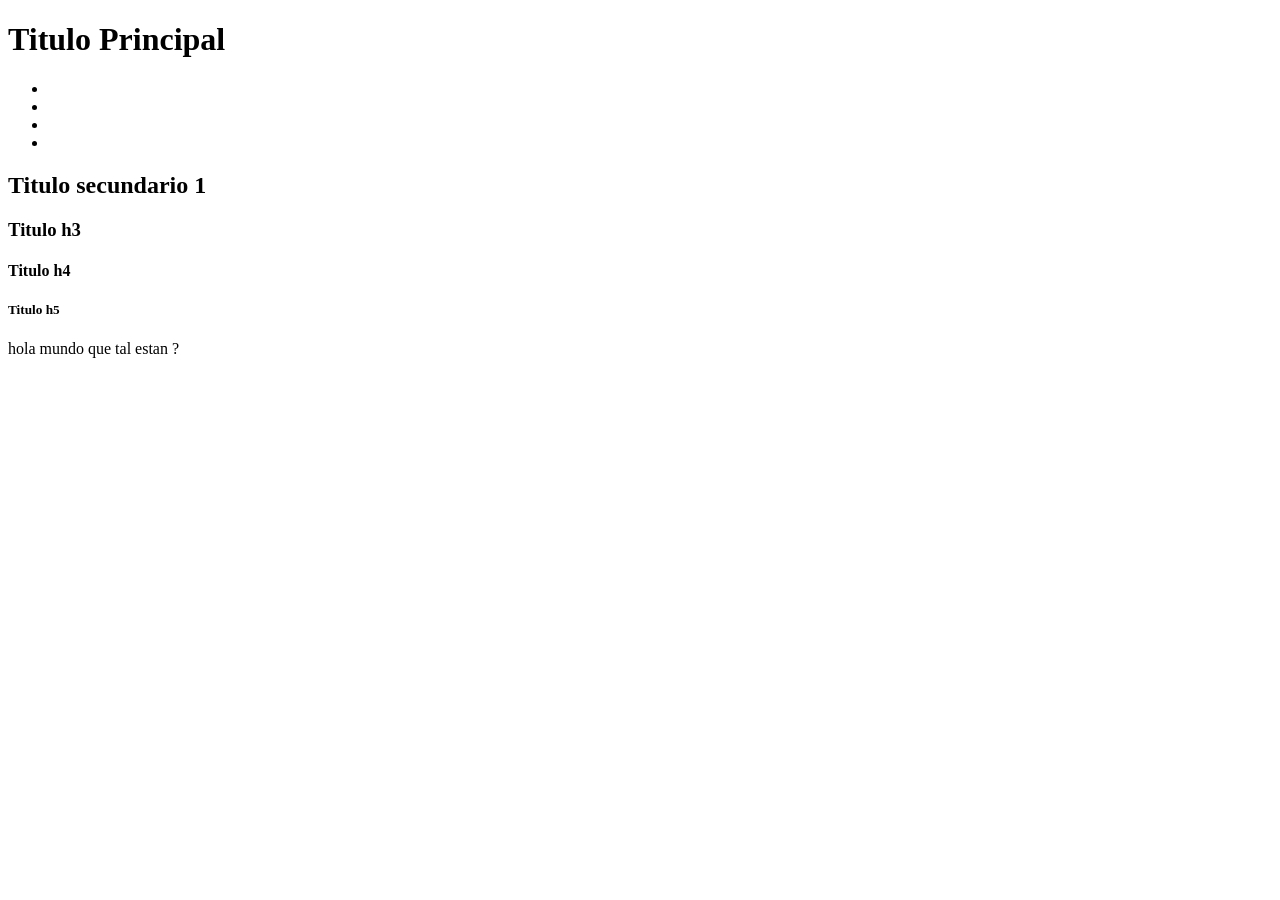
<file: Ejercicio 2/index.html>
<!-- Se indica la version de html5-->
<!DOCTYPE html>
<html lang="en">
    <head>
        <meta charset="UTF-8">
        <title>Document</title>
        <!--
            enlazar archivos css
            enlazar archivos js

            añadir fuentes externas
            metadatos (keywords, descriptions, robots, author, owner)

        -->
    </head>
    <body>
        <header>

            <!-- 
                Logotipo
                nombre -> h1
                nav
                banner
            -->


            <!-- Es importante que la etiqueta h1 este
                en el header por que ayuda al posicionamiento
                gracias al SEO de Google
            -->
            <h1>Titulo Principal</h1>
            <nav>
                <ul>
                    <li></li>
                    <li></li>
                    <li></li>
                    <li></li>
                </ul>
            </nav>

        </header>
        
        <!--
          Titulos de varios tipos y tamaños
         -->
        <h2>Titulo secundario 1</h2>
        <h3>Titulo h3</h3>
        <h4>Titulo h4</h4>
        <h5>Titulo h5</h5>

        <section>

        </section>
        <footer>

        </footer>

        <p id="primer" class="grande">
            hola mundo que tal estan ?
        </p>

    </body>
</html>
</file>
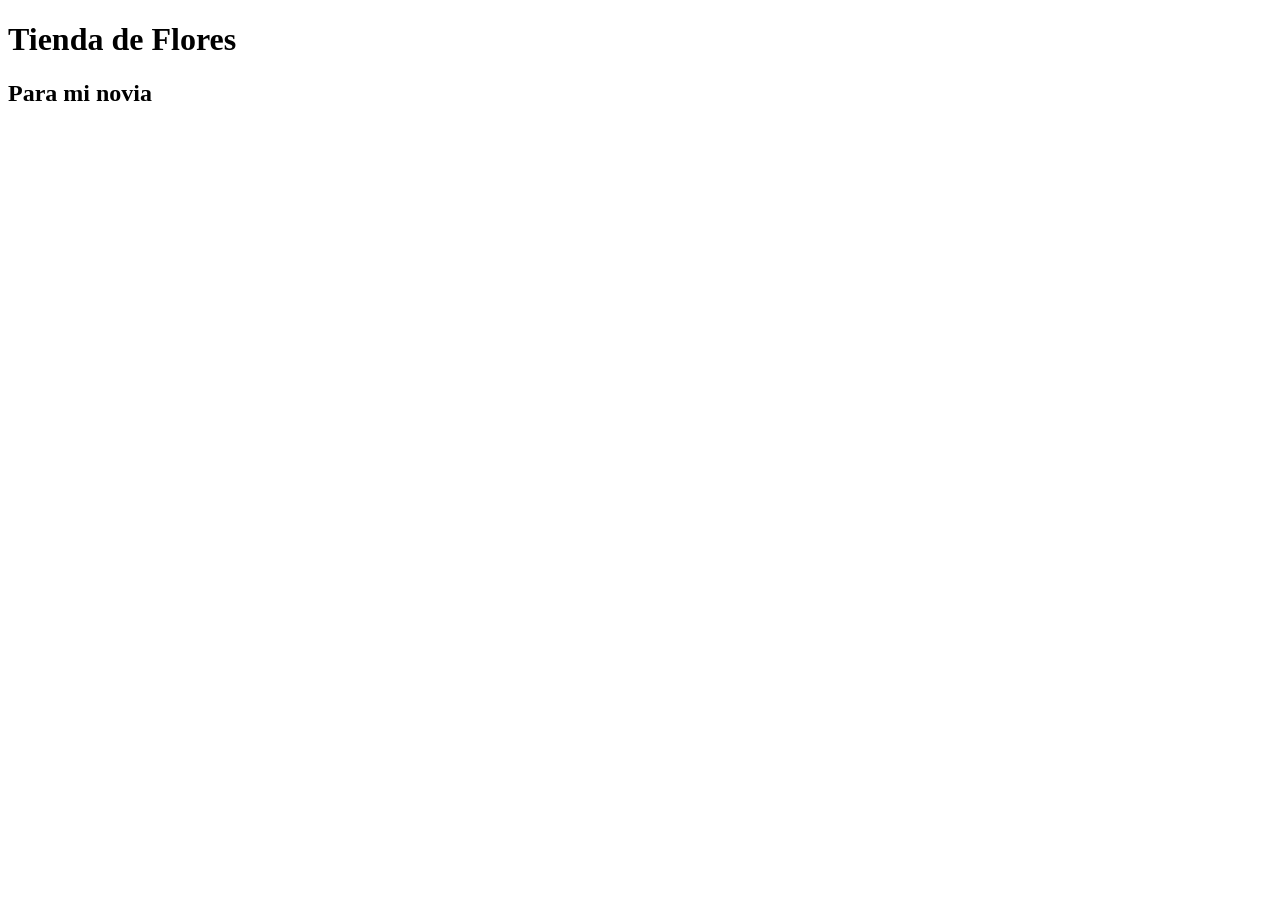
<file: Ejercicio 2/12 - hcgroup.html>
<!DOCTYPE html>
<html lang="es-MX">
<head>
    <meta charset="UTF-8">
    <title>Uso de HCGroup</title>
</head>
<body>
    <header>
        <hgroup>
            <h1>Tienda de Flores</h1>
            <h2>Para mi novia</h2>
        </hgroup>
    </header>
            
</body>
</html>
</file>
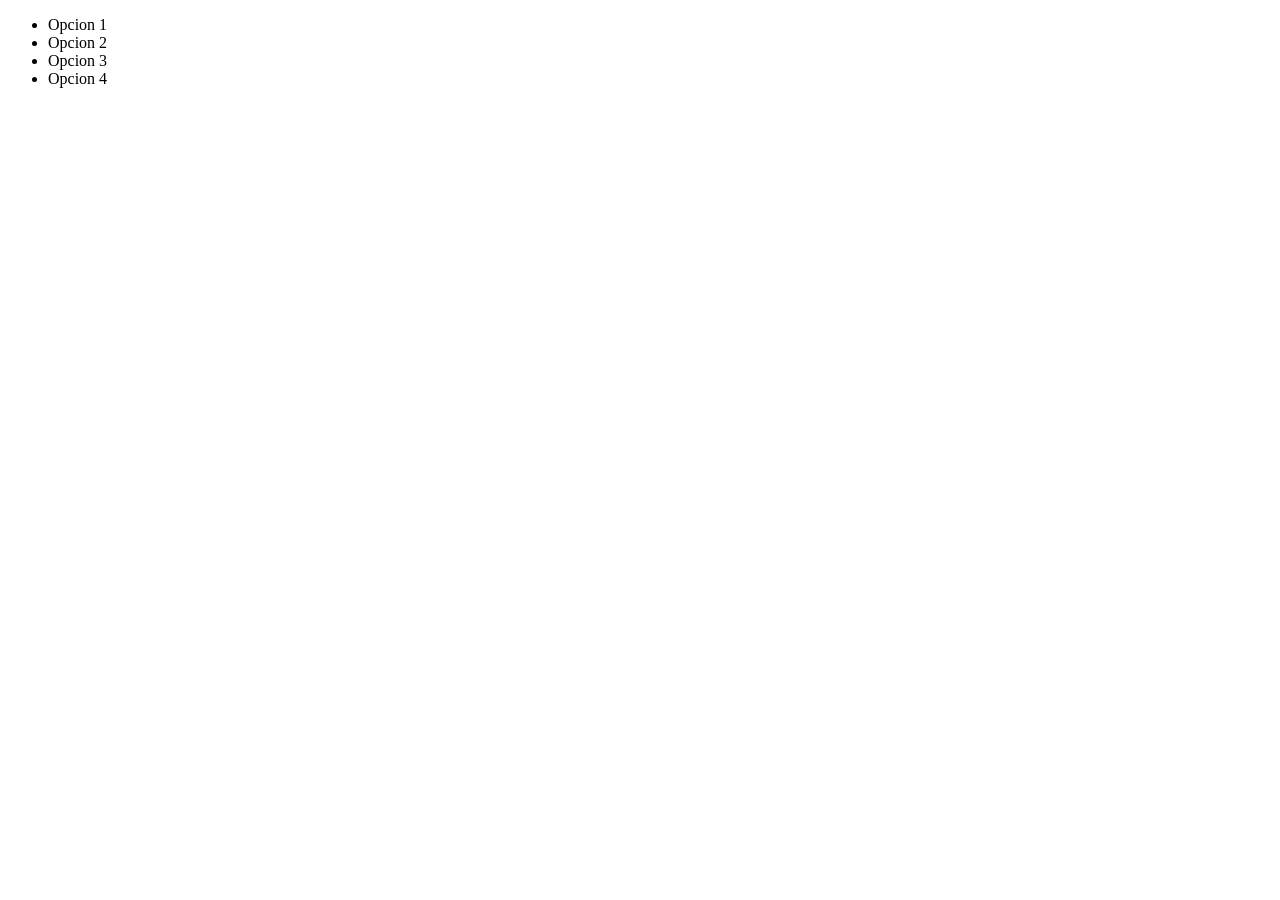
<file: Ejercicio 2/13 - menu de navegacion.html>
<!DOCTYPE html>
<html lang="es-MX">
<head>
	<meta charset="UTF-8">
	<title>Menú de Navegación</title>
</head>
<body>
	<header>
		<!-- Se agrega el menu de navegación -->
		<nav>
			<ul>
				<li>Opcion 1</li>
				<li>Opcion 2</li>
				<li>Opcion 3</li>
				<li>Opcion 4</li>
	    	</ul>
		</nav>
	</header>
</body>
</html>
</file>
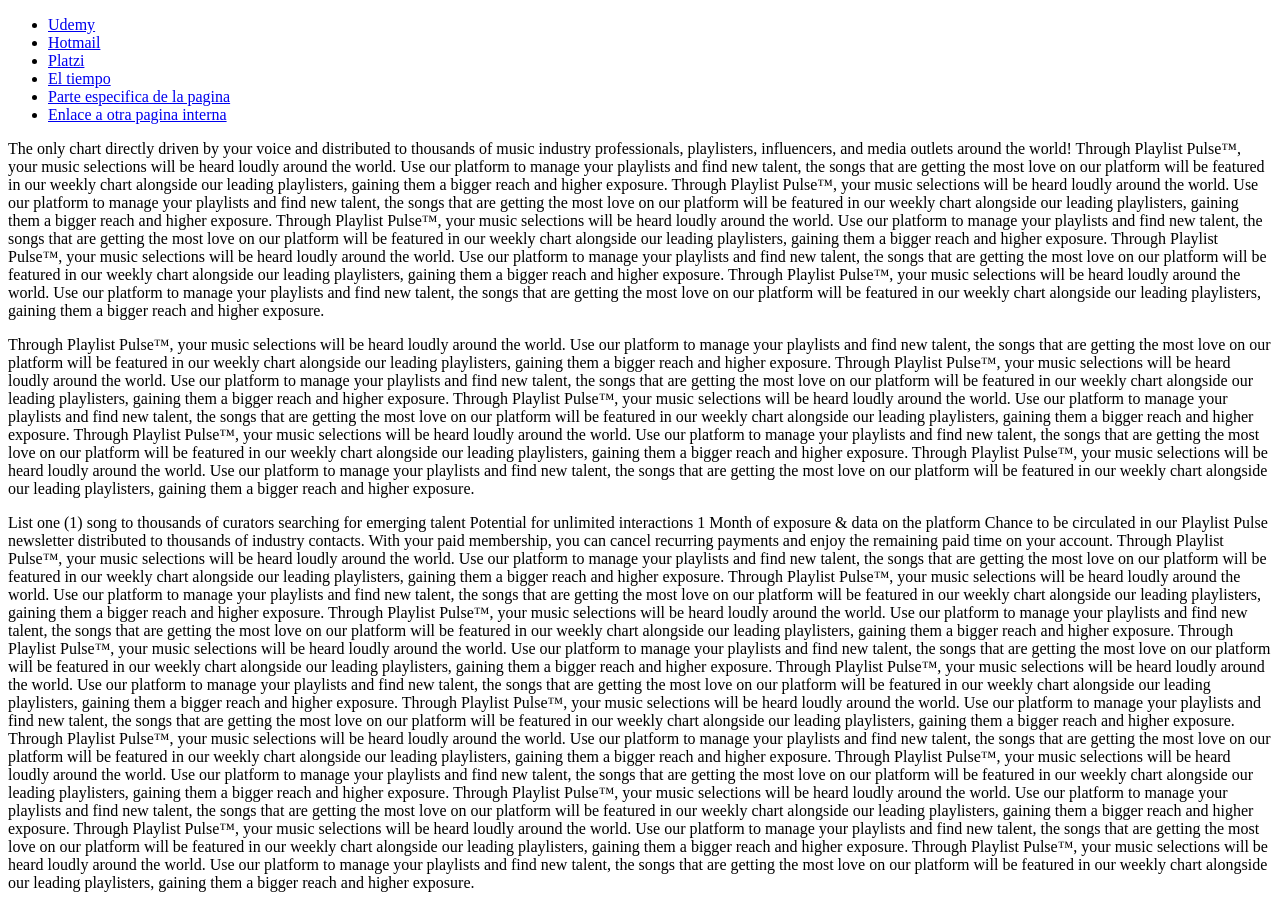
<file: Ejercicio 2/14 - enlaces.html>
<!DOCTYPE html>
<html lang="en">
<head>
	<meta charset="UTF-8">
	<title>Menu de Navegacion con enlaces</title>
</head>
<body>

	<header>
		<!-- En el header es donde agregamos el menu de navegación -->
		<nav>
			<!-- Se agregan el listado de links del menu -->
			<ul>
				<li> 
					<a href="http://www.udemy.com" target="_blank"> Udemy</a> 
				</li>
				
				<li> 
					<a href="http://www.hotmail.com" target="_blank">Hotmail </a> 
				</li>
				
				<li> 
					<a href="http://www.platzi.com" target="_blank">Platzi</a> 
				</li>
				
				<li> 
					<a href="http://tiempo.com.mx" target="_blank">El tiempo</a>
				</li>
				<li>
					<a href=#ejemplo> Parte especifica de la pagina </a>
				</li>
				<li>
					<a target="_blank" href="prueba/pagina_interna.html">Enlace a otra pagina interna</a>
				</li>
			</ul>
		</nav>
		<section> 
			<p> 
				The only chart directly driven by your voice and distributed to thousands of music industry professionals, playlisters, influencers, and media outlets around the world!
				Through Playlist Pulse™, your music selections will be heard loudly around the world. Use our platform to manage your playlists and find new talent, the songs that are getting the most love on our platform will be featured in our weekly chart alongside our leading playlisters, gaining them a bigger reach and higher exposure.
				Through Playlist Pulse™, your music selections will be heard loudly around the world. Use our platform to manage your playlists and find new talent, the songs that are getting the most love on our platform will be featured in our weekly chart alongside our leading playlisters, gaining them a bigger reach and higher exposure.
				Through Playlist Pulse™, your music selections will be heard loudly around the world. Use our platform to manage your playlists and find new talent, the songs that are getting the most love on our platform will be featured in our weekly chart alongside our leading playlisters, gaining them a bigger reach and higher exposure.
				Through Playlist Pulse™, your music selections will be heard loudly around the world. Use our platform to manage your playlists and find new talent, the songs that are getting the most love on our platform will be featured in our weekly chart alongside our leading playlisters, gaining them a bigger reach and higher exposure.
				Through Playlist Pulse™, your music selections will be heard loudly around the world. Use our platform to manage your playlists and find new talent, the songs that are getting the most love on our platform will be featured in our weekly chart alongside our leading playlisters, gaining them a bigger reach and higher exposure.
			</p> 
		</section>
				<section> 
			<p> 
				Through Playlist Pulse™, your music selections will be heard loudly around the world. Use our platform to manage your playlists and find new talent, the songs that are getting the most love on our platform will be featured in our weekly chart alongside our leading playlisters, gaining them a bigger reach and higher exposure.
				Through Playlist Pulse™, your music selections will be heard loudly around the world. Use our platform to manage your playlists and find new talent, the songs that are getting the most love on our platform will be featured in our weekly chart alongside our leading playlisters, gaining them a bigger reach and higher exposure.
				Through Playlist Pulse™, your music selections will be heard loudly around the world. Use our platform to manage your playlists and find new talent, the songs that are getting the most love on our platform will be featured in our weekly chart alongside our leading playlisters, gaining them a bigger reach and higher exposure.
				Through Playlist Pulse™, your music selections will be heard loudly around the world. Use our platform to manage your playlists and find new talent, the songs that are getting the most love on our platform will be featured in our weekly chart alongside our leading playlisters, gaining them a bigger reach and higher exposure.
				Through Playlist Pulse™, your music selections will be heard loudly around the world. Use our platform to manage your playlists and find new talent, the songs that are getting the most love on our platform will be featured in our weekly chart alongside our leading playlisters, gaining them a bigger reach and higher exposure.
			</p> 
		</section>
		<section>
			<p>
				List one (1) song to thousands of curators searching for emerging talent
				Potential for unlimited interactions
				1 Month of exposure & data on the platform
				Chance to be circulated in our Playlist Pulse newsletter distributed to thousands of industry contacts.
				With your paid membership, you can cancel recurring payments and enjoy the remaining paid time on your account.
				Through Playlist Pulse™, your music selections will be heard loudly around the world. Use our platform to manage your playlists and find new talent, the songs that are getting the most love on our platform will be featured in our weekly chart alongside our leading playlisters, gaining them a bigger reach and higher exposure.
				Through Playlist Pulse™, your music selections will be heard loudly around the world. Use our platform to manage your playlists and find new talent, the songs that are getting the most love on our platform will be featured in our weekly chart alongside our leading playlisters, gaining them a bigger reach and higher exposure.
				Through Playlist Pulse™, your music selections will be heard loudly around the world. Use our platform to manage your playlists and find new talent, the songs that are getting the most love on our platform will be featured in our weekly chart alongside our leading playlisters, gaining them a bigger reach and higher exposure.
				Through Playlist Pulse™, your music selections will be heard loudly around the world. Use our platform to manage your playlists and find new talent, the songs that are getting the most love on our platform will be featured in our weekly chart alongside our leading playlisters, gaining them a bigger reach and higher exposure.
				Through Playlist Pulse™, your music selections will be heard loudly around the world. Use our platform to manage your playlists and find new talent, the songs that are getting the most love on our platform will be featured in our weekly chart alongside our leading playlisters, gaining them a bigger reach and higher exposure.
				Through Playlist Pulse™, your music selections will be heard loudly around the world. Use our platform to manage your playlists and find new talent, the songs that are getting the most love on our platform will be featured in our weekly chart alongside our leading playlisters, gaining them a bigger reach and higher exposure.
				Through Playlist Pulse™, your music selections will be heard loudly around the world. Use our platform to manage your playlists and find new talent, the songs that are getting the most love on our platform will be featured in our weekly chart alongside our leading playlisters, gaining them a bigger reach and higher exposure.
				Through Playlist Pulse™, your music selections will be heard loudly around the world. Use our platform to manage your playlists and find new talent, the songs that are getting the most love on our platform will be featured in our weekly chart alongside our leading playlisters, gaining them a bigger reach and higher exposure.
				Through Playlist Pulse™, your music selections will be heard loudly around the world. Use our platform to manage your playlists and find new talent, the songs that are getting the most love on our platform will be featured in our weekly chart alongside our leading playlisters, gaining them a bigger reach and higher exposure.
				Through Playlist Pulse™, your music selections will be heard loudly around the world. Use our platform to manage your playlists and find new talent, the songs that are getting the most love on our platform will be featured in our weekly chart alongside our leading playlisters, gaining them a bigger reach and higher exposure.
				Through Playlist Pulse™, your music selections will be heard loudly around the world. Use our platform to manage your playlists and find new talent, the songs that are getting the most love on our platform will be featured in our weekly chart alongside our leading playlisters, gaining them a bigger reach and higher exposure.
			</p>
		</section>
		<section id="ejemplo">

		</section>

	</header>
</body>
</html>
</file>
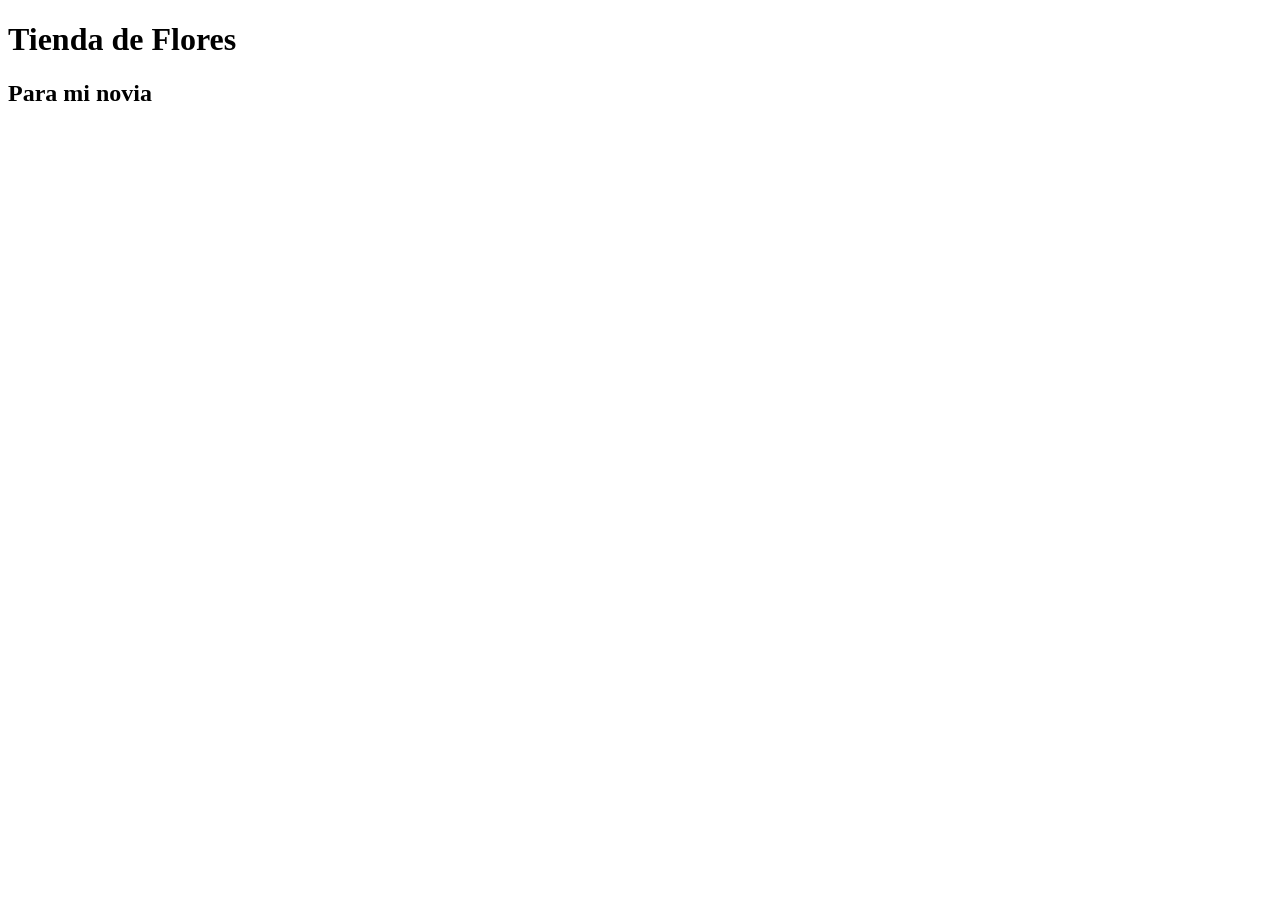
<file: Ejercicio 2/hcgroup.html>
<!DOCTYPE html>
<html language="es">
<head>
    <meta charset="UTF-8">
    <title>Uso de HCGroup</title>
</head>
<body>
    <header>
        <hgroup>
            <h1>Tienda de Flores</h1>
            <h2>Para mi novia</h2>
        </hgroup>
    </header>
            
</body>
</html>
</file>
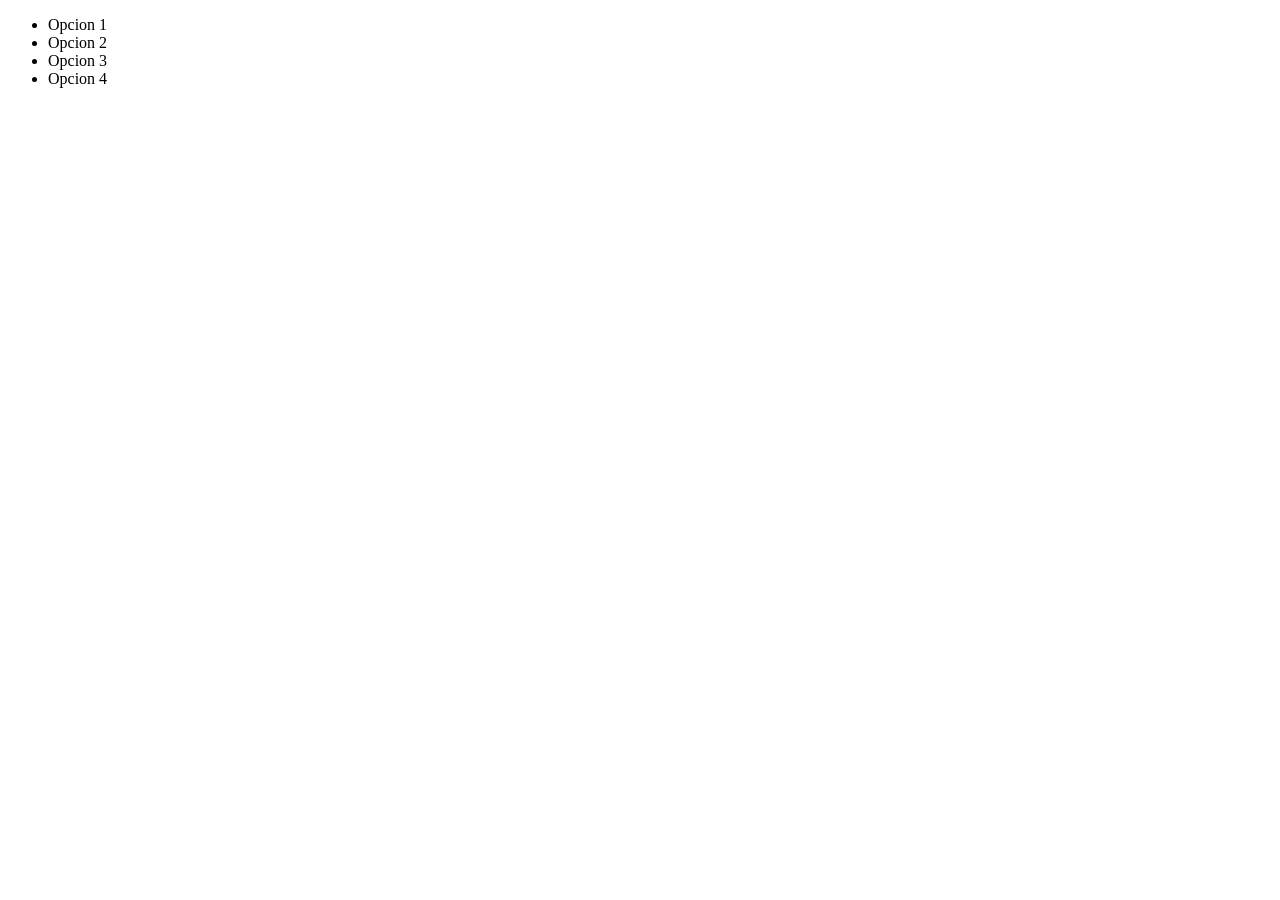
<file: Ejercicio 2/menu de navegacion.html>
<!DOCTYPE html>
<html language="es-MX">
<head>
	<meta charset="UTF-8">
	<title>Menú de Navegación</title>
</head>
<body>
	<header>
		<!-- Se agrega el menu de navegación -->
		<nav>
			<ul>
				<li>Opcion 1</li>
				<li>Opcion 2</li>
				<li>Opcion 3</li>
				<li>Opcion 4</li>
	    	</ul>
		</nav>
	</header>
</body>
</html>
</file>
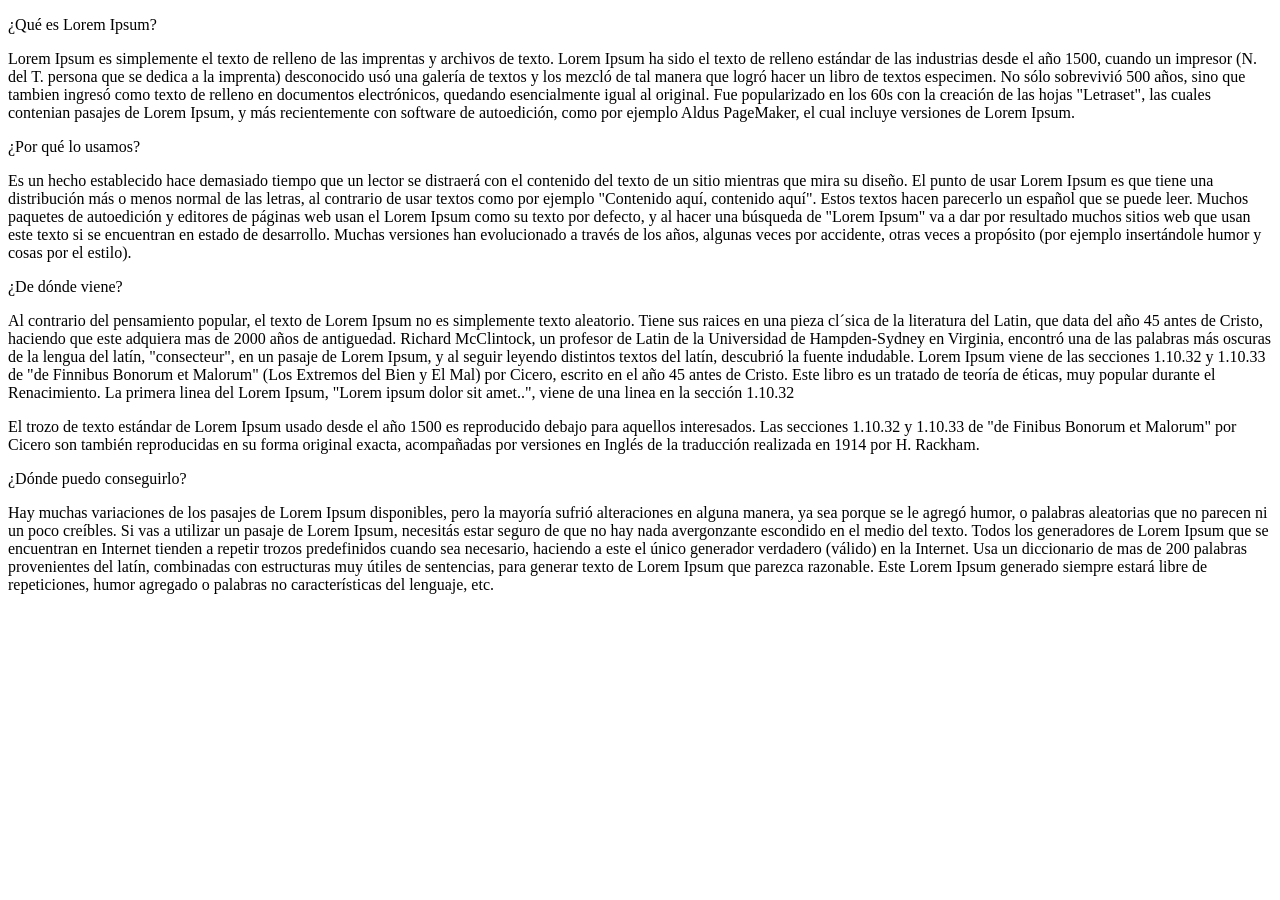
<file: Ejercicio 3/15 - p_span.html>
<!DOCTYPE html>
<html lang="es-MX">
	<head>
		<meta charset="UTF-8">
		<meta name="viewport" content="width=device-width, initial-scale=1">

		<title>Uso de parrafos y span</title>
	</head>
	<body>
		<p>¿Qué es Lorem Ipsum?</p>
		<p>
			Lorem Ipsum es simplemente el texto de relleno de las imprentas y archivos de texto. Lorem Ipsum ha sido el texto de relleno estándar de las industrias desde el año 1500, cuando un impresor (N. del T. persona que se dedica a la imprenta) desconocido usó una galería de textos y los mezcló de tal manera que logró hacer un libro de textos especimen. No sólo sobrevivió 500 años, sino que tambien ingresó como texto de relleno en documentos electrónicos, quedando esencialmente igual al original. Fue popularizado en los 60s con la creación de las hojas "Letraset", las cuales contenian pasajes de Lorem Ipsum, y más recientemente con software de autoedición, como por ejemplo Aldus PageMaker, el cual incluye versiones de Lorem Ipsum.
		</p>
		<p>¿Por qué lo usamos?</p>
		<p>		
			 Es un hecho establecido hace demasiado tiempo que un lector se distraerá con el contenido del texto de un sitio mientras que mira su diseño. El punto de usar Lorem Ipsum es que tiene una distribución más o menos normal de las letras, al contrario de usar textos como por ejemplo "Contenido aquí, contenido aquí". Estos textos hacen parecerlo un español que se puede leer. Muchos paquetes de autoedición y editores de páginas web usan el Lorem Ipsum como su texto por defecto, y al hacer una búsqueda de "Lorem Ipsum" va a dar por resultado muchos sitios web que usan este texto si se encuentran en estado de desarrollo. Muchas versiones han evolucionado a través de los años, algunas veces por accidente, otras veces a propósito (por ejemplo insertándole humor y cosas por el estilo).
	   </p>
	   <p>¿De dónde viene?</p>
	   <p>
			Al contrario del pensamiento popular, el texto de Lorem Ipsum no es simplemente texto aleatorio. Tiene sus raices en una pieza cl´sica de la literatura del Latin, que data del año 45 antes de Cristo, haciendo que este adquiera mas de 2000 años de antiguedad. Richard McClintock, un profesor de Latin de la Universidad de Hampden-Sydney en Virginia, encontró una de las palabras más oscuras de la lengua del latín, "consecteur", en un pasaje de Lorem Ipsum, y al seguir leyendo distintos textos del latín, descubrió la fuente indudable. Lorem Ipsum viene de las secciones 1.10.32 y 1.10.33 de "de Finnibus Bonorum et Malorum" (Los Extremos del Bien y El Mal) por Cicero, escrito en el año 45 antes de Cristo. Este libro es un tratado de teoría de éticas, muy popular durante el Renacimiento. La primera linea del Lorem Ipsum, "Lorem ipsum dolor sit amet..", viene de una linea en la sección 1.10.32
	</p>
	<p>
			El trozo de texto estándar de Lorem Ipsum usado desde el año 1500 es reproducido debajo para aquellos interesados. Las secciones 1.10.32 y 1.10.33 de "de Finibus Bonorum et Malorum" por Cicero son también reproducidas en su forma original exacta, acompañadas por versiones en Inglés de la traducción realizada en 1914 por H. Rackham.
	   </p>
	   <p>¿Dónde puedo conseguirlo?</p>
	   <p>
			Hay muchas variaciones de los pasajes de Lorem Ipsum disponibles, pero la mayoría sufrió alteraciones en alguna manera, ya sea porque se le agregó humor, o palabras aleatorias que no parecen ni un poco creíbles. Si vas a utilizar un pasaje de Lorem Ipsum, necesitás estar seguro de que no hay nada avergonzante escondido en el medio del texto. Todos los generadores de Lorem Ipsum que se encuentran en Internet tienden a repetir trozos predefinidos cuando sea necesario, haciendo a este el único generador verdadero (válido) en la Internet.<span> Usa un diccionario de mas de 200 palabras </span> provenientes del latín, combinadas con estructuras muy útiles de sentencias, para generar texto de Lorem Ipsum que parezca razonable. Este Lorem Ipsum generado siempre estará libre de repeticiones, humor agregado o palabras no características del lenguaje, etc.
	   </p>
		
	</body>
</html>
</file>
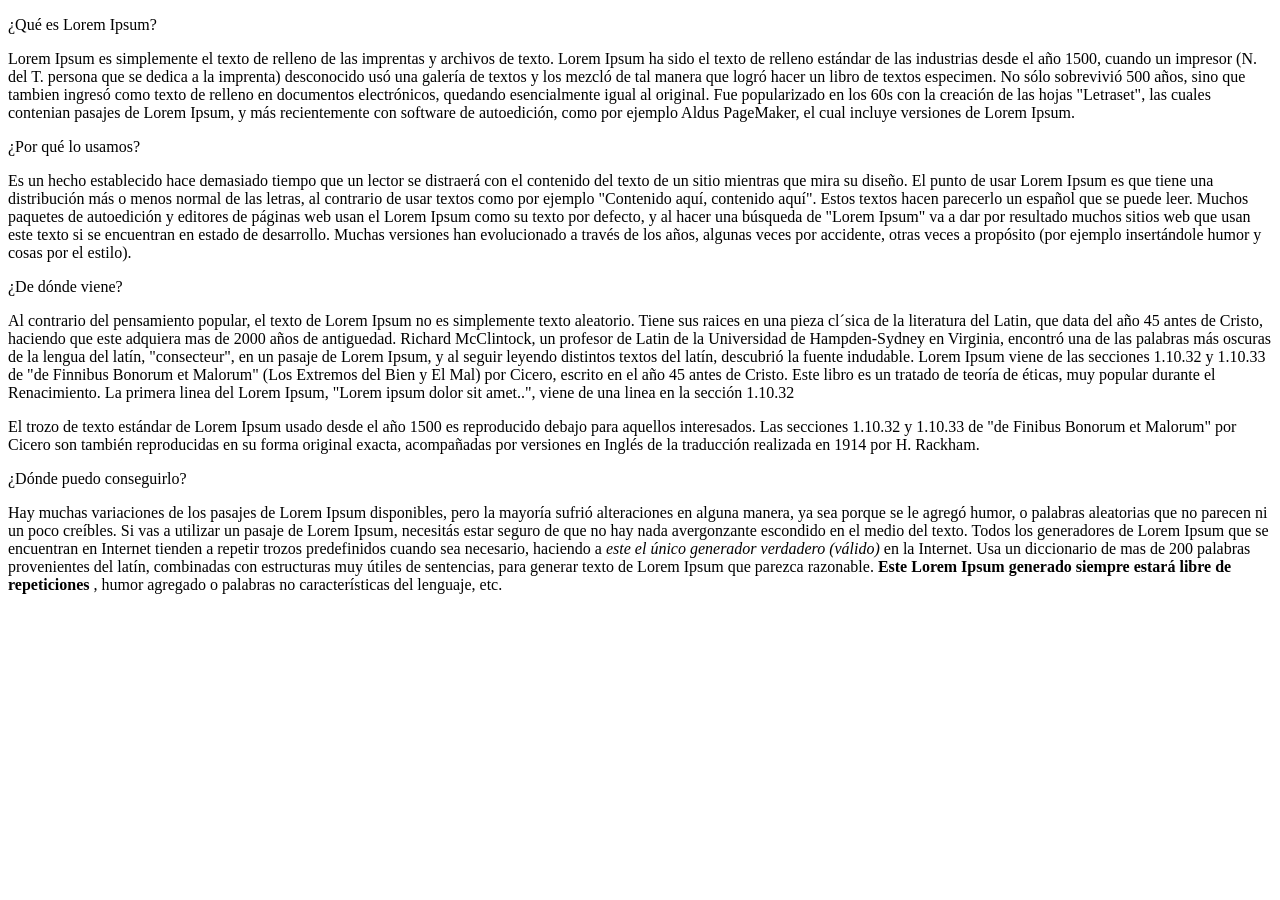
<file: Ejercicio 3/16 - strong_em.html>
<!DOCTYPE html>
<html lang="es-MX">
	<head>
		<meta charset="UTF-8">
		<meta name="viewport" content="width=device-width, initial-scale=1">

		<title>Uso de parrafos y span</title>
	</head>
	<body>
		<p>¿Qué es Lorem Ipsum?</p>
		<p>
			Lorem Ipsum es simplemente el texto de relleno de las imprentas y archivos de texto. Lorem Ipsum ha sido el texto de relleno estándar de las industrias desde el año 1500, cuando un impresor (N. del T. persona que se dedica a la imprenta) desconocido usó una galería de textos y los mezcló de tal manera que logró hacer un libro de textos especimen. No sólo sobrevivió 500 años, sino que tambien ingresó como texto de relleno en documentos electrónicos, quedando esencialmente igual al original. Fue popularizado en los 60s con la creación de las hojas "Letraset", las cuales contenian pasajes de Lorem Ipsum, y más recientemente con software de autoedición, como por ejemplo Aldus PageMaker, el cual incluye versiones de Lorem Ipsum.
		</p>
		<p>¿Por qué lo usamos?</p>
		<p>		
			 Es un hecho establecido hace demasiado tiempo que un lector se distraerá con el contenido del texto de un sitio mientras que mira su diseño. El punto de usar Lorem Ipsum es que tiene una distribución más o menos normal de las letras, al contrario de usar textos como por ejemplo "Contenido aquí, contenido aquí". Estos textos hacen parecerlo un español que se puede leer. Muchos paquetes de autoedición y editores de páginas web usan el Lorem Ipsum como su texto por defecto, y al hacer una búsqueda de "Lorem Ipsum" va a dar por resultado muchos sitios web que usan este texto si se encuentran en estado de desarrollo. Muchas versiones han evolucionado a través de los años, algunas veces por accidente, otras veces a propósito (por ejemplo insertándole humor y cosas por el estilo).
	   </p>
	   <p>¿De dónde viene?</p>
	   <p>
			Al contrario del pensamiento popular, el texto de Lorem Ipsum no es simplemente texto aleatorio. Tiene sus raices en una pieza cl´sica de la literatura del Latin, que data del año 45 antes de Cristo, haciendo que este adquiera mas de 2000 años de antiguedad. Richard McClintock, un profesor de Latin de la Universidad de Hampden-Sydney en Virginia, encontró una de las palabras más oscuras de la lengua del latín, "consecteur", en un pasaje de Lorem Ipsum, y al seguir leyendo distintos textos del latín, descubrió la fuente indudable. Lorem Ipsum viene de las secciones 1.10.32 y 1.10.33 de "de Finnibus Bonorum et Malorum" (Los Extremos del Bien y El Mal) por Cicero, escrito en el año 45 antes de Cristo. Este libro es un tratado de teoría de éticas, muy popular durante el Renacimiento. La primera linea del Lorem Ipsum, "Lorem ipsum dolor sit amet..", viene de una linea en la sección 1.10.32
	</p>
	<p>
			El trozo de texto estándar de Lorem Ipsum usado desde el año 1500 es reproducido debajo para aquellos interesados. Las secciones 1.10.32 y 1.10.33 de "de Finibus Bonorum et Malorum" por Cicero son también reproducidas en su forma original exacta, acompañadas por versiones en Inglés de la traducción realizada en 1914 por H. Rackham.
	   </p>
	   <p>¿Dónde puedo conseguirlo?</p>
	   <p>
			Hay muchas variaciones de los pasajes de Lorem Ipsum disponibles, pero la mayoría sufrió alteraciones en alguna manera, ya sea porque se le agregó humor, o palabras aleatorias que no parecen ni un poco creíbles. Si vas a utilizar un pasaje de Lorem Ipsum, necesitás estar seguro de que no hay nada avergonzante escondido en el medio del texto. Todos los generadores de Lorem Ipsum que se encuentran en Internet tienden a repetir trozos predefinidos cuando sea necesario, haciendo a <em> este el único generador verdadero (válido) </em> en la Internet.<span> Usa un diccionario de mas de 200 palabras </span> provenientes del latín, combinadas con estructuras muy útiles de sentencias, para generar texto de Lorem Ipsum que parezca razonable. <strong>Este Lorem Ipsum generado siempre estará libre de repeticiones </strong>, humor agregado o palabras no características del lenguaje, etc.
	   </p>
		
	</body>
</html>
</file>
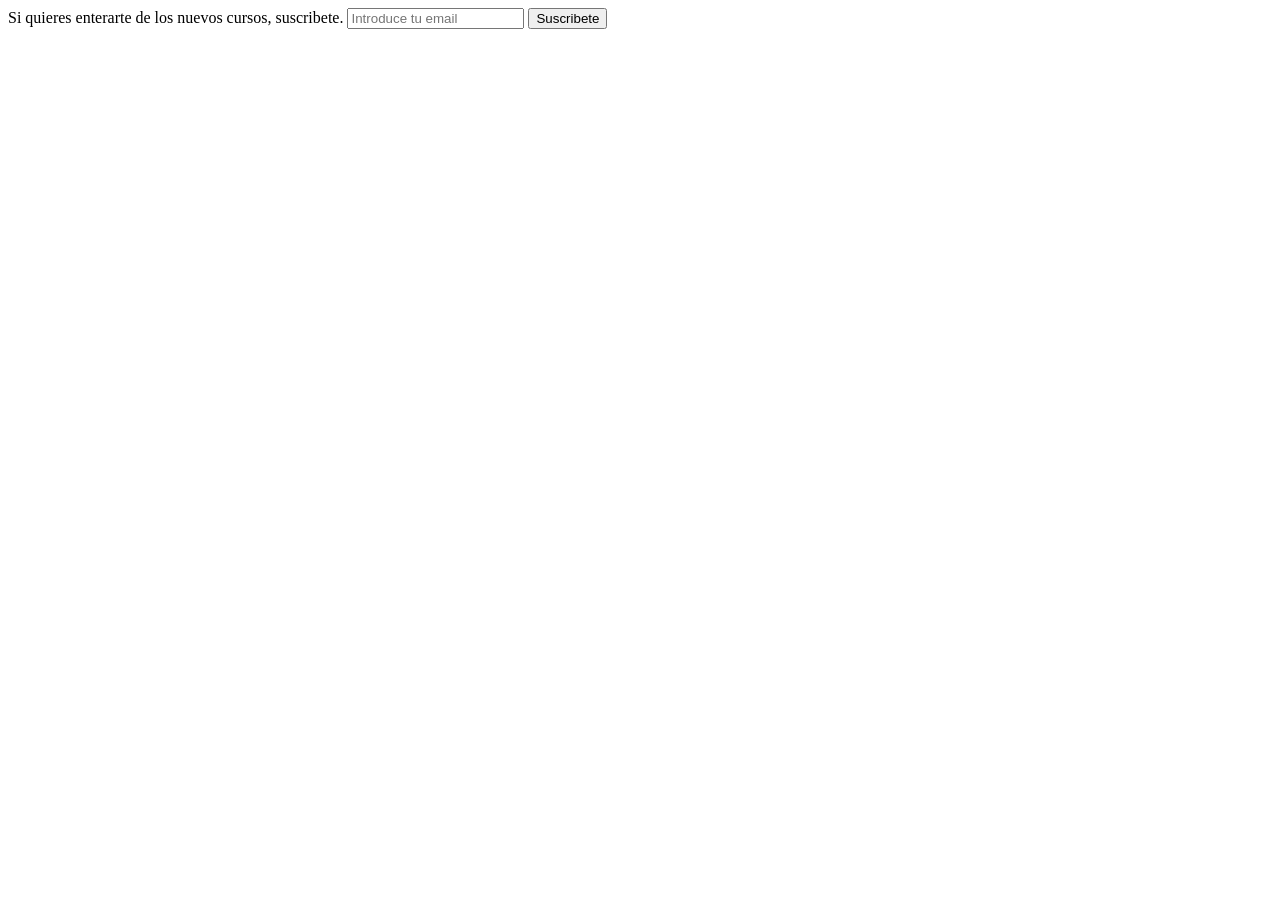
<file: Ejercicio 6/29 - formularios.html>
<!DOCTYPE html>
<html lang="es-MX">
<head>
	<meta charset="UTF-8">
</head>
<body>

	<form id="form" name="form" method="post" action="suscribe.php">
		<span>Si quieres enterarte de los nuevos cursos, suscribete.</span>

		<input id="email" name="email" type="text" placeholder="Introduce tu email" onfocus="if(this.placeholder=='')this.placeholder = 'Introudce tu email'" />

		<input type="submit" name="Submit" id="button" value="Suscribete" />


	</form>



</body>
</html>
</file>
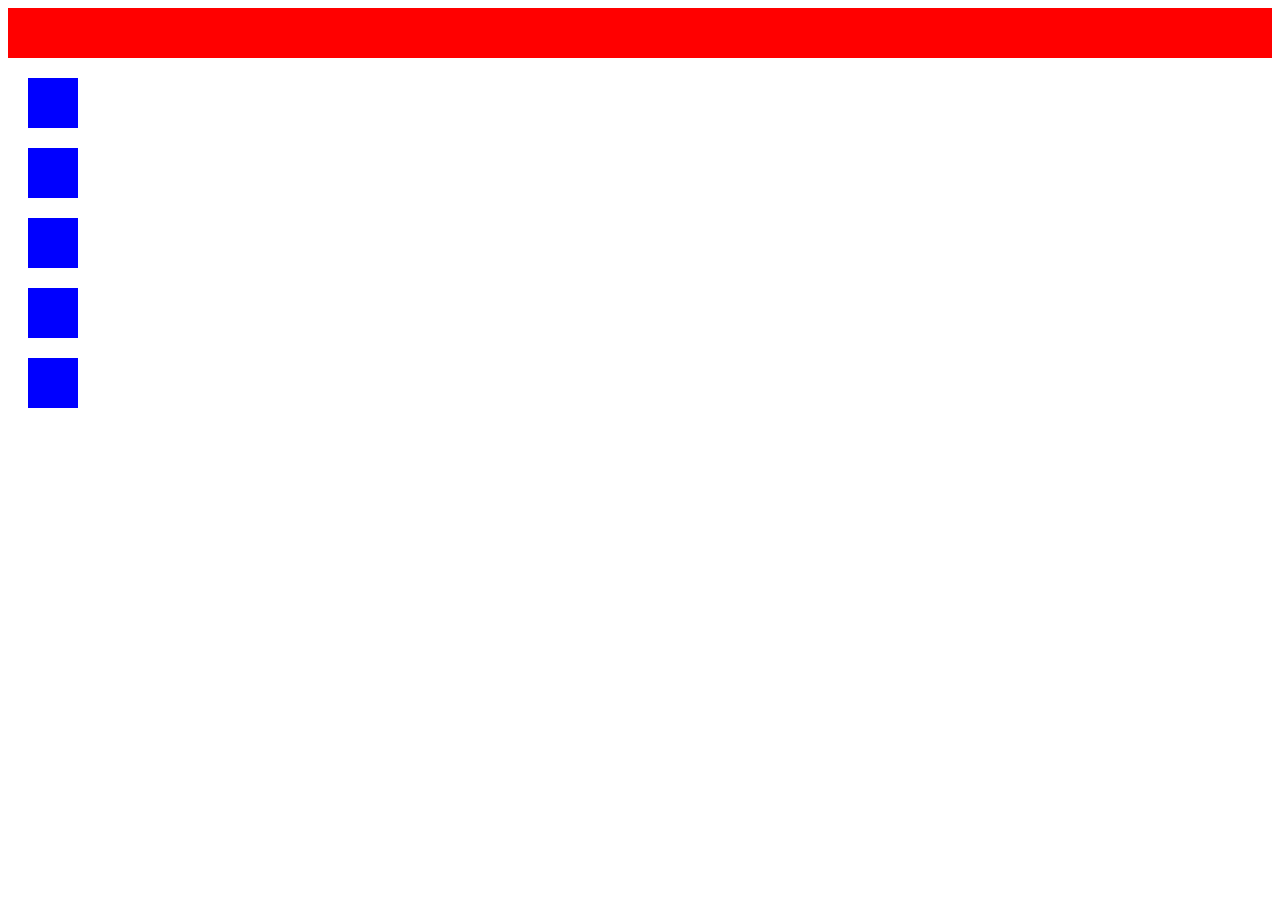
<file: Seccion 3 - CSS/04 - archivo extra.html>
<!DOCTYPE html>
<html lang="en">
<head>
	<meta charset="UTF-8">
	<meta name="viewport" content="width=device-width, initial-scale=1.0">
	<title>Extra</title>
	<link rel="stylesheet" href="css/04 - sintaxis.css">
</head>
<body>
	<header></header>
	<div></div>
	<div></div>
	<div style="background: blue; width: 50px; height: 50px; margin:20px;"></div>
	<div></div>
	<div></div>
</body>
</html>
</file>
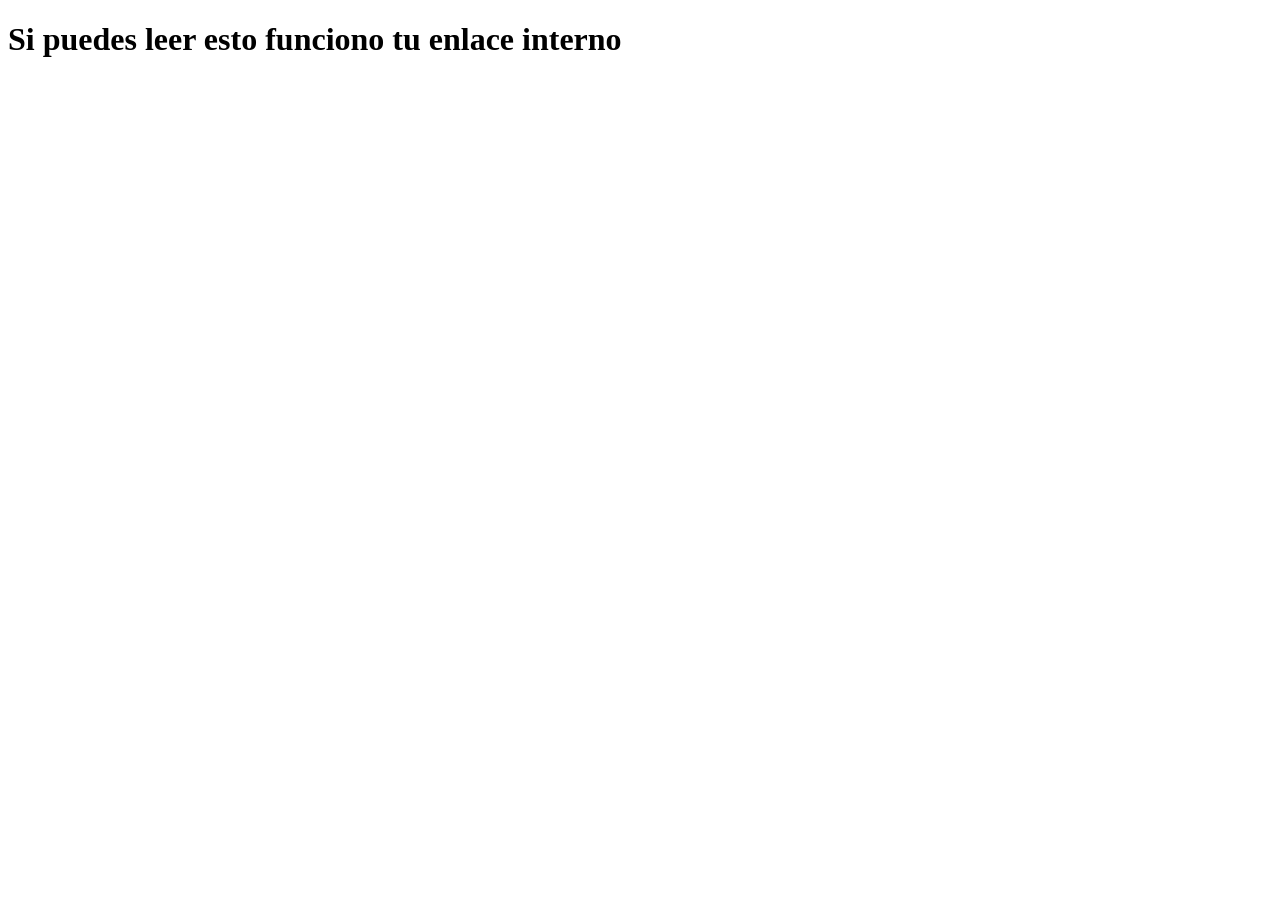
<file: Ejercicio 2/prueba/pagina_interna.html>
<!DOCTYPE html>
<html language="es-MX">
	<head>
		<meta charset="UTF-8">
		<title>Página interna</title>
	</head>
	<body>
		<header>
			<h1>Si puedes leer esto funciono tu enlace interno</h1>
		</header>
	</body>
</html>
</file>
<file: Seccion 3 - CSS/css/04 - sintaxis.css>
/*
elemento {
	propiedad: valor;
} */


header {
	background: red;
	height: 50px;
	width: 100%;
}

div {
	background: blue;
	height: 50px;
	margin: 20px;
	width: 50px;
}
</file>
